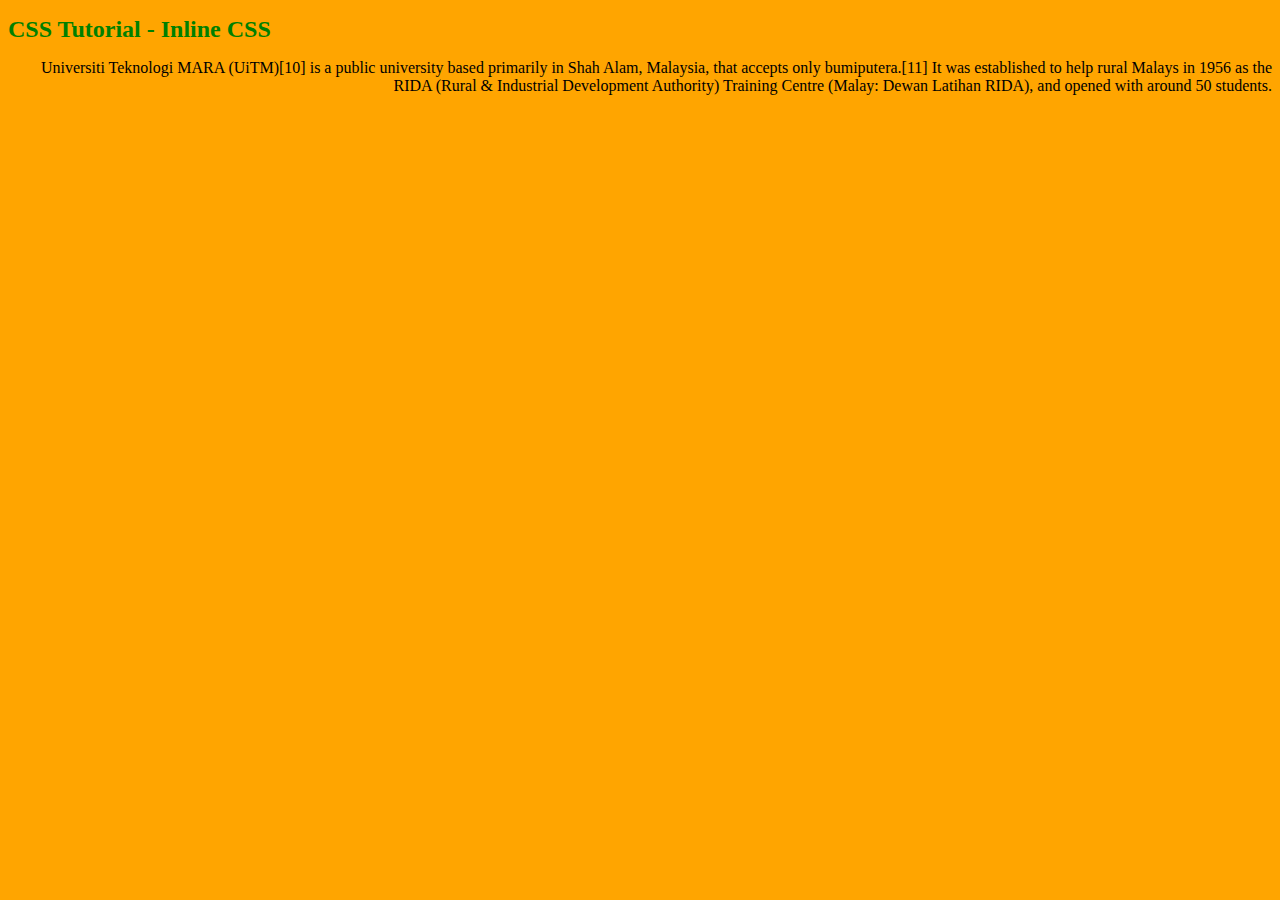
<file: css-tutorial/index.html>
<!DOCTYPE html>
<html>
<head>
	<title>CSS Tutorial - Inline CSS</title>
	<link rel="stylesheet" href="css/style.css">
</head>
<body style ="background-color: orange;">

<h1 style="color:green;">CSS Tutorial - Inline CSS</h1>

<P>Universiti Teknologi MARA (UiTM)[10] is a public university based primarily in Shah Alam, Malaysia, that accepts only bumiputera.[11] It was established to help rural Malays in 1956 as the RIDA (Rural & Industrial Development Authority) Training Centre (Malay: Dewan Latihan RIDA), and opened with around 50 students.</P>

	</body>
	</html>
</file>
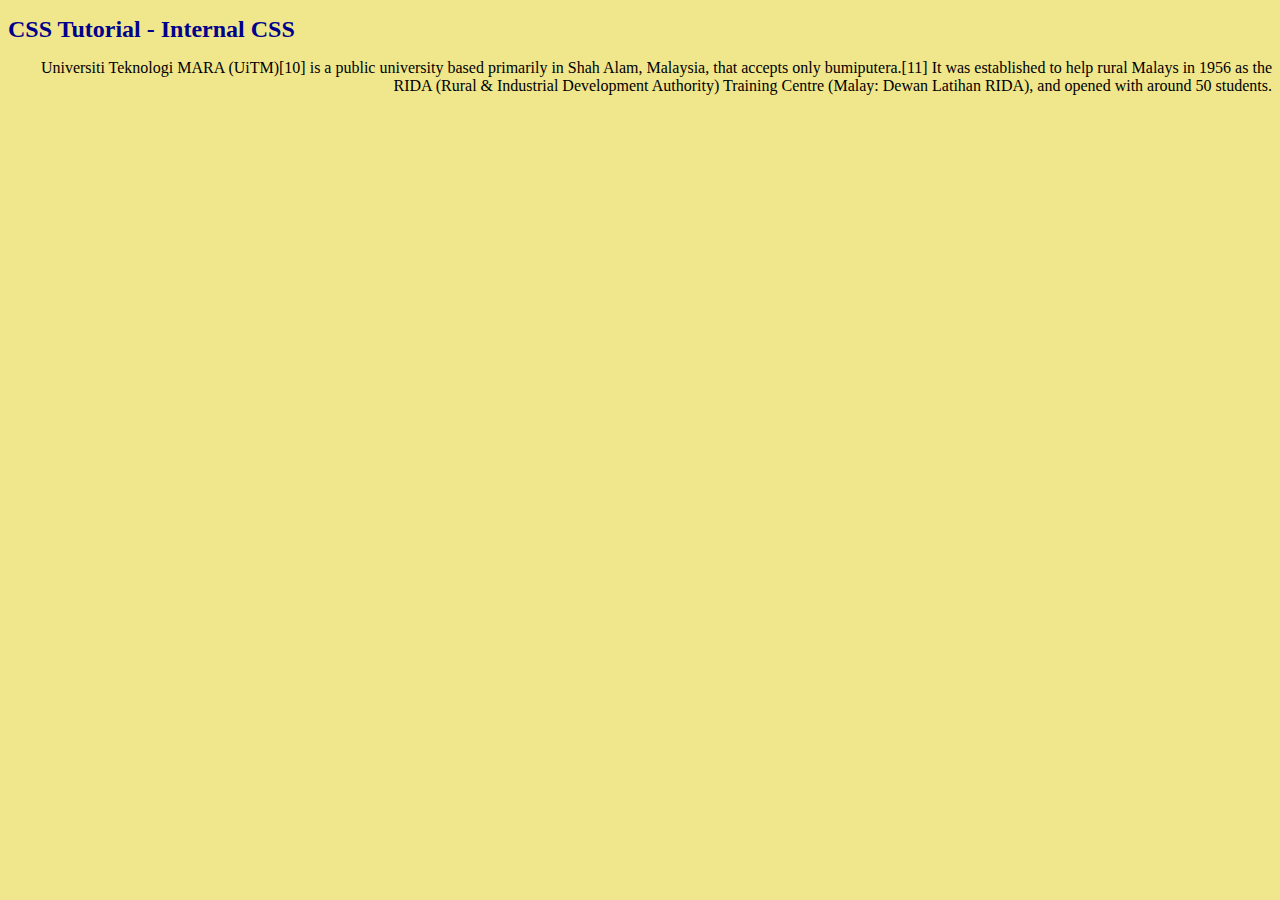
<file: css-tutorial/external-css.html>
<!DOCTYPE html>
<html>
<head>
	<title>CSS Tutorial - External CSS</title>
	<link rel="stylesheet" href="css/style.css">
</head>
<body>

<h1>CSS Tutorial - Internal CSS</h1>

<P>Universiti Teknologi MARA (UiTM)[10] is a public university based primarily in Shah Alam, Malaysia, that accepts only bumiputera.[11] It was established to help rural Malays in 1956 as the RIDA (Rural & Industrial Development Authority) Training Centre (Malay: Dewan Latihan RIDA), and opened with around 50 students.</P>


</body>
</html>
</file>
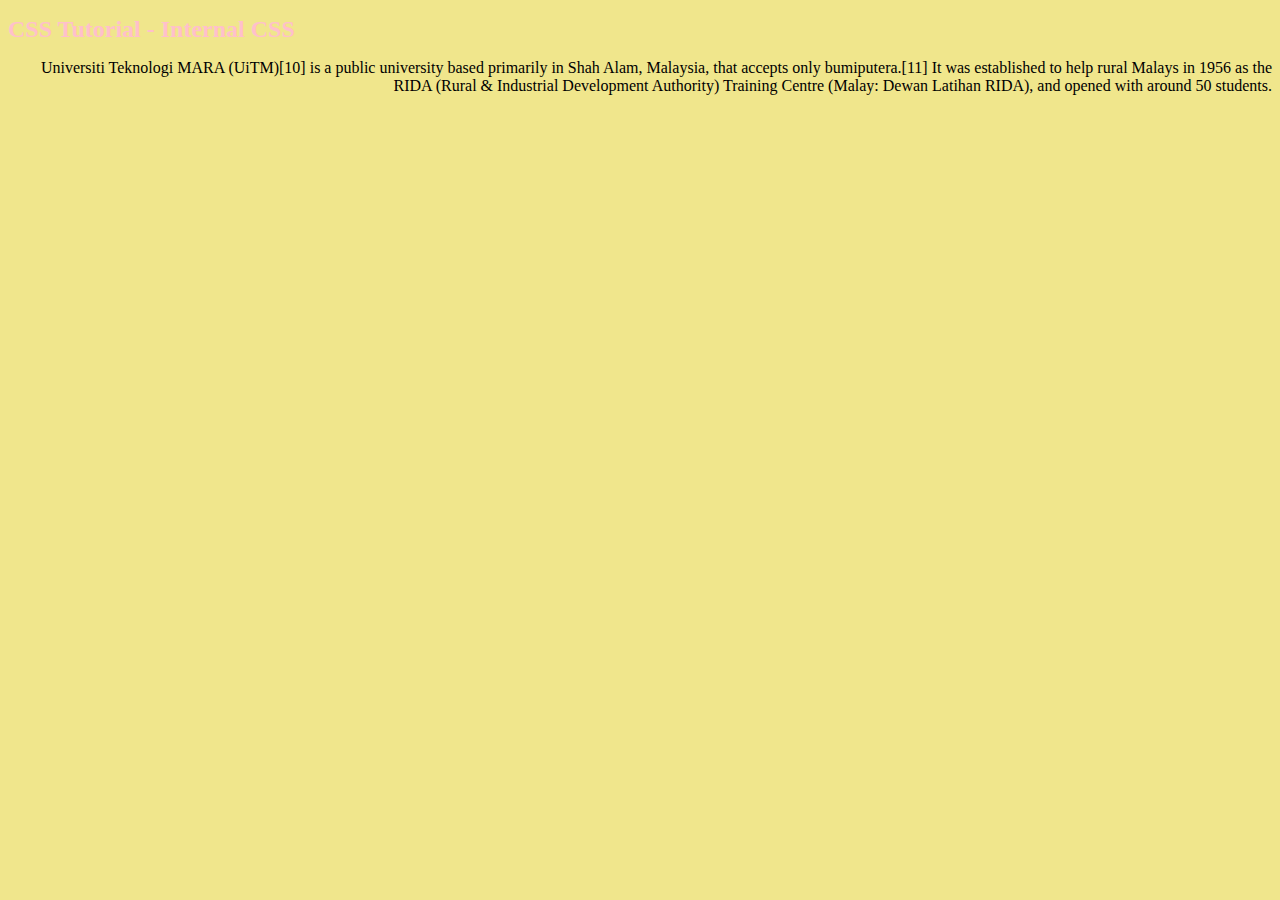
<file: css-tutorial/internal-css.html>
<!DOCTYPE html>
<html>
<head>
	<title>CSS Tutorial - Internal CSS</title>
	<link rel="stylesheet" href="css/style.css">
	<style>
		h1 {color:pink;}
	</style>
</head>
<body>

<h1>CSS Tutorial - Internal CSS</h1>

<P>Universiti Teknologi MARA (UiTM)[10] is a public university based primarily in Shah Alam, Malaysia, that accepts only bumiputera.[11] It was established to help rural Malays in 1956 as the RIDA (Rural & Industrial Development Authority) Training Centre (Malay: Dewan Latihan RIDA), and opened with around 50 students.</P>

</body>
</html>
</file>
<file: css-tutorial/css/style.css>
body
{
	background-color:khaki;
}
p
{
	text-align: right;
	font-family:verdana;
}
h1
{
	color:darkblue;
	font-size:18pt;
}
</file>
